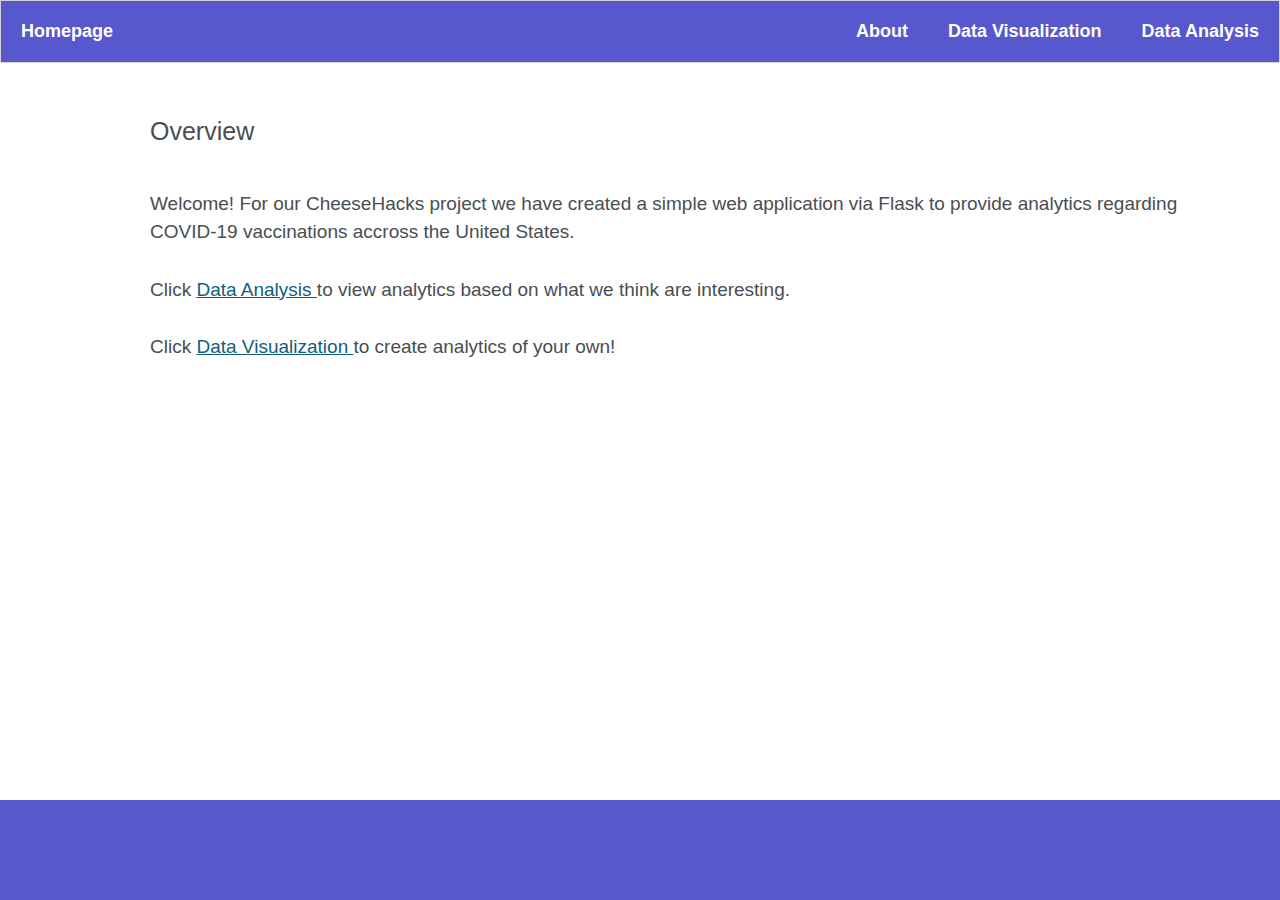
<file: index.html>
<!DOCTYPE html>
<html>
    <head>
        <!--Adding the title for the webPage-->
        <title>CheeseHack Data Visualization HomeSite</title>
        <link rel="stylesheet" href="static/header.css">
        <link rel="stylesheet" href="static/paragraph.css">
        <script type="module" src="https://public.tableau.com/javascripts/api/tableau.embedding.3.latest.min.js"></script>
    </head>

    <body>
        <!--Creating the header box for function headers-->
        <div class="header">
            <!--Separate the header section into left and right-->
            <div class="left_section">
                <a class="left_title" href="index.html">Homepage</a>
            </div>

            <div class="right_section">
                <a class = "right_title" href="About.html">
                    About
                </a>
                <a class = "right_title" href="graph.html">
                    Data Visualization
                </a>
                <a class = "right_title" href="query.html">
                    Data Analysis
                </a>
            </div>
        </div>


        <div>
            <div class="textbox">
                <p class="text-intro">Overview</p>

                <p>Welcome! For our CheeseHacks project we have created a simple web application via Flask to provide analytics regarding COVID-19 vaccinations accross the United States.</p><p>Click <a href="index.html"> Data Analysis </a> to view analytics based on what we think are interesting.</p><p>Click <a href="graph.html"> Data Visualization </a> to create analytics of your own!</p><p>
                </p>
            </div>
        </div>




        <footer>
        </footer>
    </body>
</file>
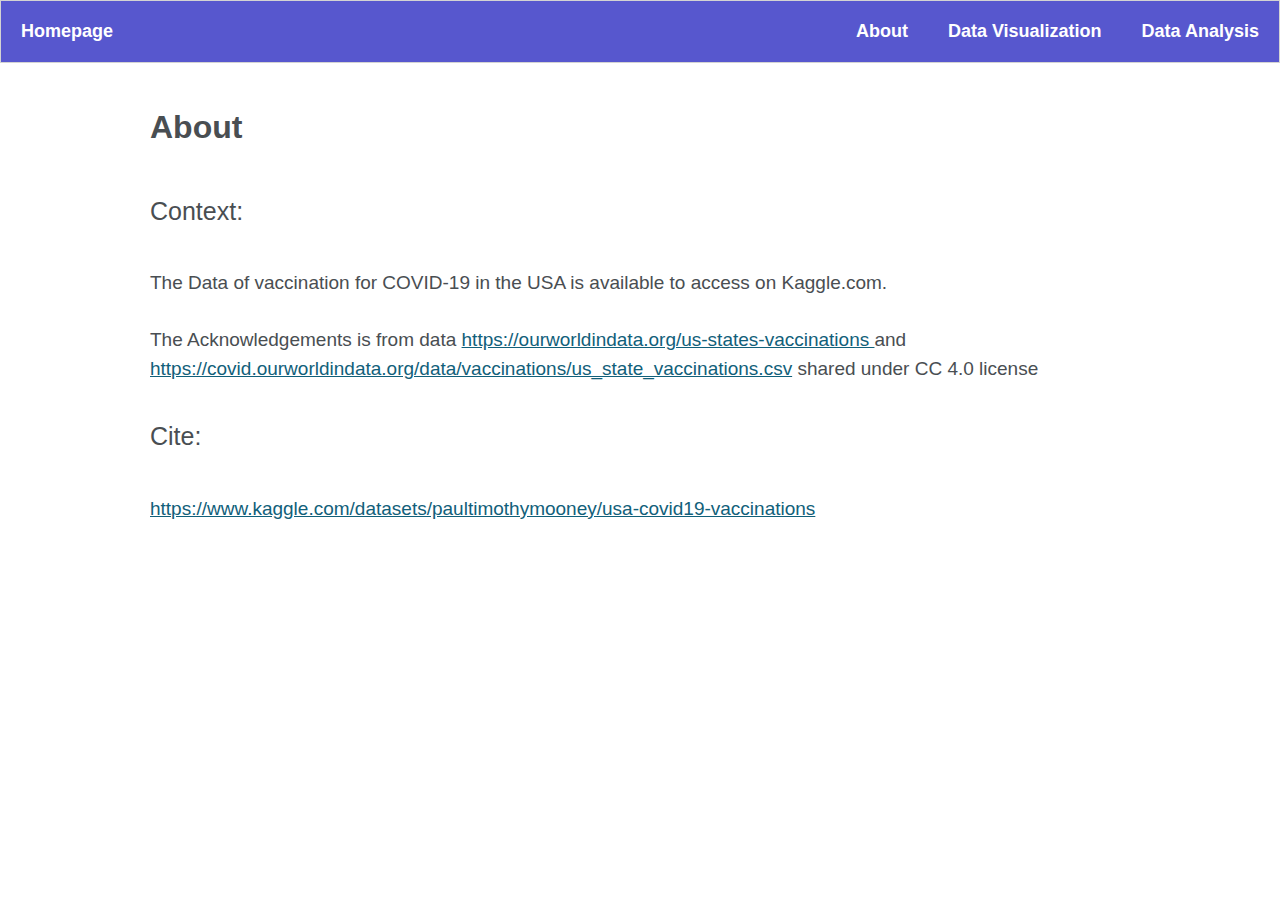
<file: About.html>
<!DOCTYPE html>
<html>
    <head>
        <!--Adding the title for the webPage-->
        <title>CheeseHack Data Visualization HomeSite</title>
        <link rel="stylesheet" href="static/header.css">
        <link rel="stylesheet" href="static/paragraph.css">
        <script type="module" src="https://public.tableau.com/javascripts/api/tableau.embedding.3.latest.min.js"></script>
    </head>

    <body>
        <!--Creating the header box for function headers-->
        <div class="header">
            <!--Separate the header section into left and right-->
            <div class="left_section">
                <a class="left_title" href="index.html">Homepage</a>
            </div>

            <div class="right_section">
                <a class = "right_title" href="About.html">
                    About
                </a>
                <a class = "right_title" href="graph.html">
                    Data Visualization
                </a>
                <a class = "right_title" href="query.html">
                    Data Analysis
                </a>
            </div>
        </div>


        <div>
            <div class="textbox">
                <h1>About</h1>
                <p class="text-intro">
                    Context:
                </p>

                <p>The Data of vaccination for COVID-19 in the USA is available to access on Kaggle.com.<br>
                    <br>
                    The Acknowledgements is from data <a href=" https://ourworldindata.org/us-states-vaccinations "> https://ourworldindata.org/us-states-vaccinations </a>
                    and <a href="https://covid.ourworldindata.org/data/vaccinations/us_state_vaccinations.csv">https://covid.ourworldindata.org/data/vaccinations/us_state_vaccinations.csv</a>
                    shared under CC 4.0 license
                </p>


                <p class="text-intro">
                    Cite:
                </p>

                <P> <a href="https://www.kaggle.com/datasets/paultimothymooney/usa-covid19-vaccinations">https://www.kaggle.com/datasets/paultimothymooney/usa-covid19-vaccinations</a> </P>

            </div>
        </div>
</file>
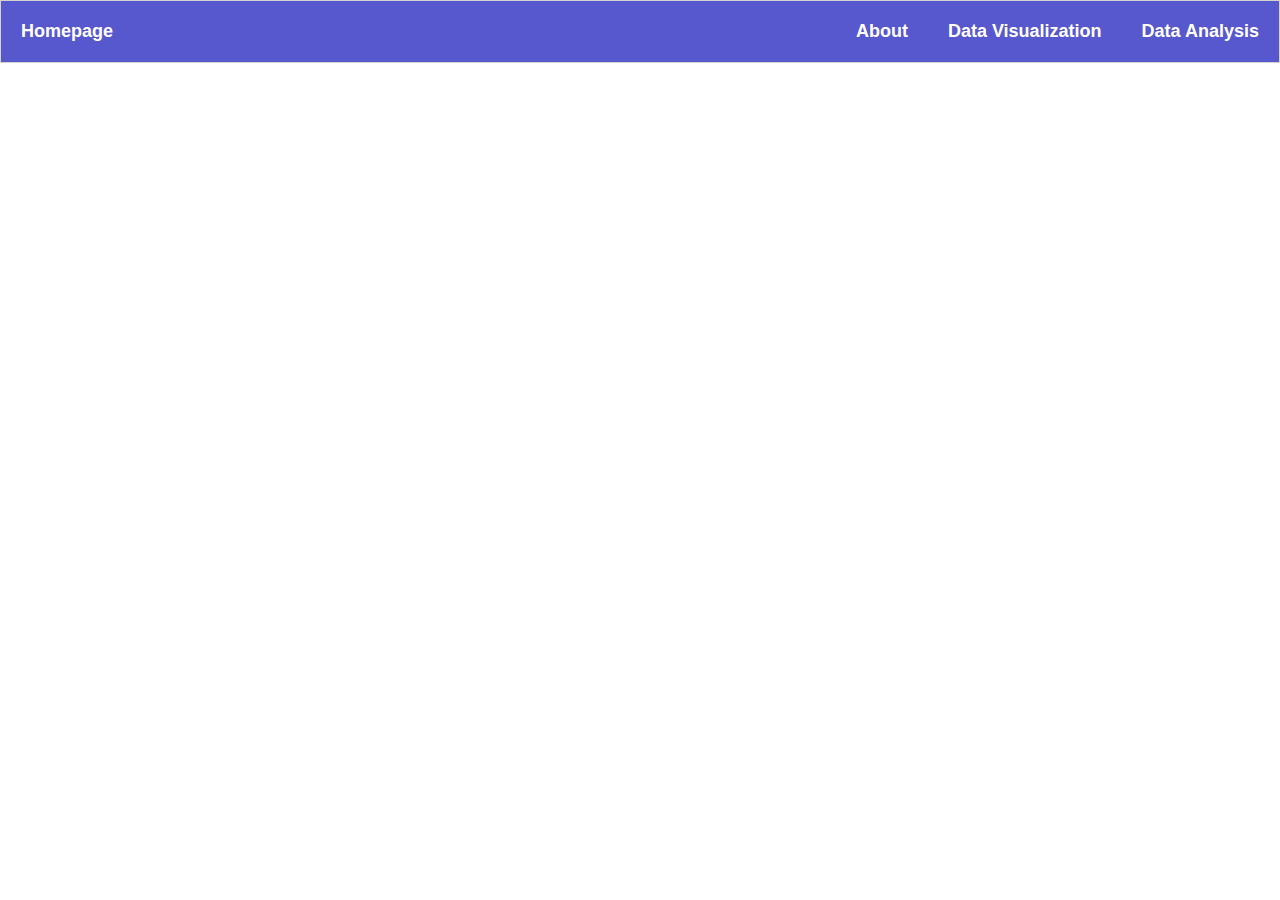
<file: graph.html>
<!DOCTYPE html>
<html>
    <head>
        <!--Adding the title for the webPage-->
        <title>CheeseHack Data Visualization HomeSite</title>
        <link rel="stylesheet" href="static/header.css">
        <link rel="stylesheet" href="static/paragraph.css">
        <script type="module" src="https://public.tableau.com/javascripts/api/tableau.embedding.3.latest.min.js"></script>
    </head>

    <body>
        <!--Creating the header box for function headers-->
        <div class="header">
            <!--Separate the header section into left and right-->
            <div class="left_section">
                <a class="left_title" href="index.html">Homepage</a>
            </div>

            <div class="right_section">
                <a class = "right_title" href="About.html">
                    About
                </a>
                <a class = "right_title" href="graph.html">
                    Data Visualization
                </a>
                <a class = "right_title" href="query.html">
                    Data Analysis
                </a>
            </div>
        </div>

        <div class='tableauPlaceholder' id='viz1668356064647' style='position: relative'><noscript><a href='#'><img alt='United State Vaccination Summary ' src='https:&#47;&#47;public.tableau.com&#47;static&#47;images&#47;Un&#47;UnitedStateVaccinationSummaryV2&#47;Dashboard1&#47;1_rss.png' style='border: none' /></a></noscript><object class='tableauViz'  style='display:none;'><param name='host_url' value='https%3A%2F%2Fpublic.tableau.com%2F' /> <param name='embed_code_version' value='3' /> <param name='site_root' value='' /><param name='name' value='UnitedStateVaccinationSummaryV2&#47;Dashboard1' /><param name='tabs' value='no' /><param name='toolbar' value='yes' /><param name='static_image' value='https:&#47;&#47;public.tableau.com&#47;static&#47;images&#47;Un&#47;UnitedStateVaccinationSummaryV2&#47;Dashboard1&#47;1.png' /> <param name='animate_transition' value='yes' /><param name='display_static_image' value='yes' /><param name='display_spinner' value='yes' /><param name='display_overlay' value='yes' /><param name='display_count' value='yes' /><param name='language' value='en-US' /></object></div>                <script type='text/javascript'>                    var divElement = document.getElementById('viz1668356064647');                    var vizElement = divElement.getElementsByTagName('object')[0];                    if ( divElement.offsetWidth > 800 ) { vizElement.style.width='1000px';vizElement.style.height='827px';} else if ( divElement.offsetWidth > 500 ) { vizElement.style.width='1000px';vizElement.style.height='827px';} else { vizElement.style.width='100%';vizElement.style.height='1177px';}                     var scriptElement = document.createElement('script');                    scriptElement.src = 'https://public.tableau.com/javascripts/api/viz_v1.js';                    vizElement.parentNode.insertBefore(scriptElement, vizElement);                </script>

    </body>
</file>
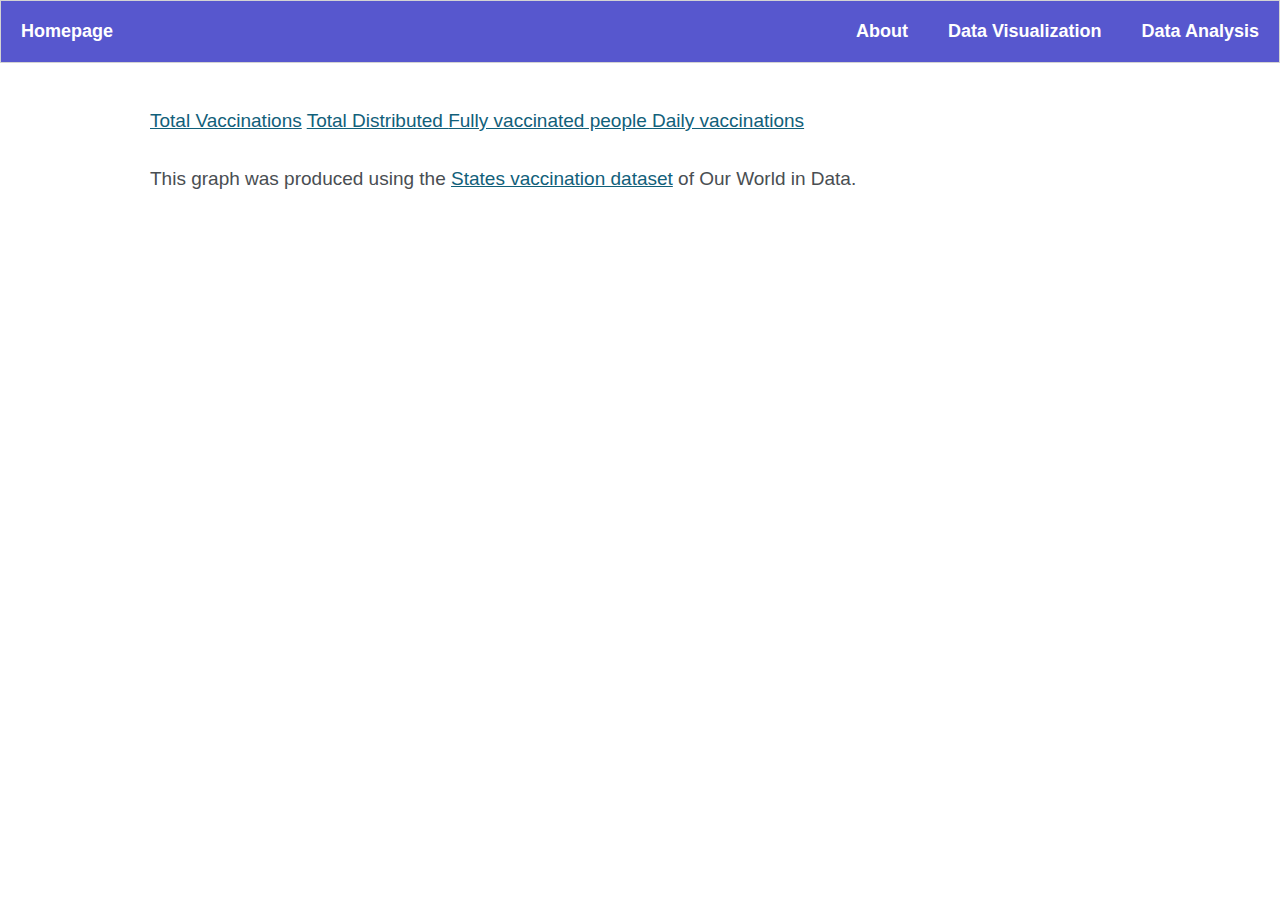
<file: query.html>
<!DOCTYPE html>
<html>
    <head>
        <!--Adding the title for the webPage-->
        <title>CheeseHack Data Visualization HomeSite</title>
        <link rel="stylesheet" href="static/header.css">
        <link rel="stylesheet" href="static/paragraph.css">
        <script type="module" src="https://public.tableau.com/javascripts/api/tableau.embedding.3.latest.min.js"></script>
    </head>

    <body>
        <!--Creating the header box for function headers-->
        <div class="header">
            <!--Separate the header section into left and right-->
            <div class="left_section">
                <a class="left_title" href="index.html">Homepage</a>
            </div>

            <div class="right_section">
                <a class = "right_title" href="About.html">
                    About
                </a>
                <a class = "right_title" href="graph.html">
                    Data Visualization
                </a>
                <a class = "right_title" href="query.html">
                    Data Analysis
                </a>
            </div>
        </div>

	    <div class="sidebar">
		<!--PageContent-->
			<p>
                <a href="query.html?category=total_vaccinations">Total Vaccinations</a>

                <a href="query.html?category=total_distributed">
                    Total Distributed
                </a>

                <a href="query.html?category=people_fully_vaccinated">
                    Fully vaccinated people
                </a>

		<a href="query.html?category=daily_vaccinations">
                    Daily vaccinations
                </a>
			</p>

		<p>This graph was produced using the <a href="https://www.kaggle.com/datasets/paultimothymooney/usa-covid19-vaccinations">States vaccination dataset</a> of Our World in Data.</p>
            </div>
    </body>
</html>
</file>
<file: static/header.css>
.header{
    display:flex;
    flex-direction: row;
    justify-content: space-between;
    border-width: 1px;
    border-style: solid;
    border-color: lightgray;
    z-index: 999;
    position: fixed;
    top:0;
    left:0;
    right:0;
    background-color: rgb(87, 87, 206);
}

.left_section{
    display: flex;
    align-items: center;
    background-color: none;
}

.left_title{
    font-family: Arial, Helvetica, sans-serif;
    padding: 20px;
    color: white;
    font-size:18px;
    font-weight:700;
    text-decoration-style: solid; 
    text-size-adjust:100%;
    transition: color 1s ease;
    text-decoration: none;
}

.left_title:hover{
    color:black;
}

.right_section{
    display: flex;
    align-items: center;
    background-color: none;
}

.right_title{
    font-family: Arial, Helvetica, sans-serif;
    padding: 20px;
    color: white;
    font-size:18px;
    font-weight:700;
    text-decoration-style: solid; 
    text-size-adjust:100%;
    transition: color 1s ease;
    text-decoration: none;
}

.right_title:hover{
    color:black;
}

footer{
    position:fixed;
    bottom:0;
    left:0;
    right:0;
    width:100%;
    height:100px;
    background-color: rgb(87, 87, 206);
}
</file>
<file: static/paragraph.css>
.textsection{
    display: flex;
    margin-top: 80px;
    position: relative;
}

h1{
    display: block;
    color: #494e52;
    font-family: Arial, Helvetica, sans-serif;
}

.textbox{
    display: flex;
    position: absolute;
    flex-direction: column;
    left:150px;
    background-color: white;
    margin-top: 80px;
    margin-right: 100px;
}

.textbox .text-intro{
    margin-bottom: 20px;
    font-size: 25px;
}
.textbox p{
    display: block;
    font-size: 19px;
    line-height: 1.5;
    margin-bottom: 10px;
    color: #494e52;
    font-family: Arial, Helvetica, sans-serif;
}


.sidebar{
	float:right;
	display: flex;
    position: absolute;
    flex-direction: column;
    left:150px;
    background-color: white;
    margin-top: 80px;
    margin-right: 100px;
}

.sidebar p{
	float:right;
	display: block;
    font-size: 19px;
    line-height: 1.5;
    margin-bottom: 10px;
    color: #494e52;
    font-family: Arial, Helvetica, sans-serif;
}

.graphtable{
    display:flex;
    flex-direction: row;
    justify-content: space-between;
    align-items: center;
    border-width: 1px;
    border-style: solid;
    border-color: lightgray;
    z-index: 0;
    position: fixed;
    left:0;
    right:0;
}

#tableauViz{
    display: block;
    margin-top: 50px;
    margin-left: auto;
    margin-right: auto;
}

a{
    color: rgb(17, 96, 122);
}
</file>
